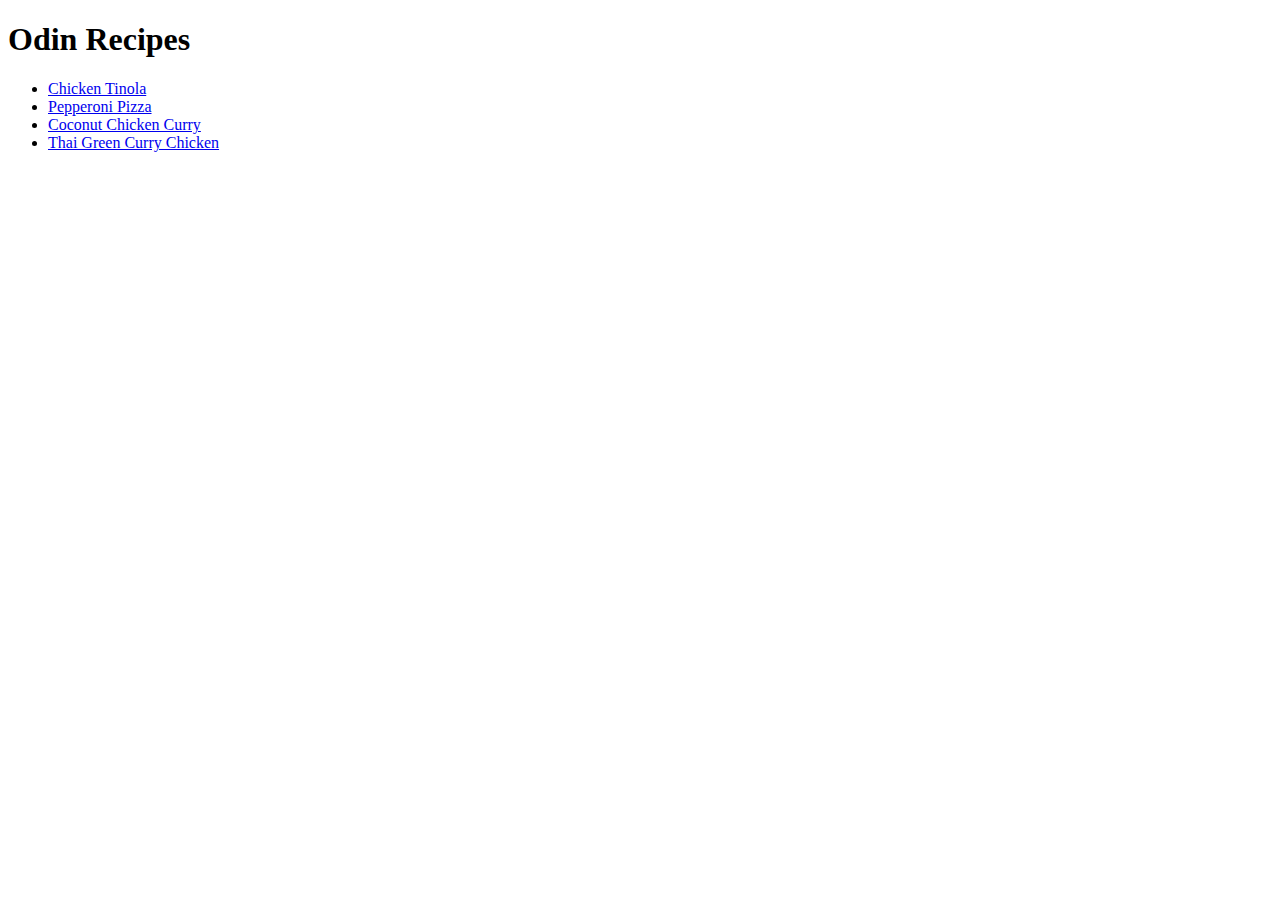
<file: index.html>
<!DOCTYPE html>
<html lang="en">

<head>
    <meta charset="UTF-8">
    <title>Odin recipes</title>
</head>

<body>
    <h1>Odin Recipes</h1>
    <ul>
        <li><a href="./recipes/tinola.html" target="_self">Chicken Tinola</a></li>
        <li><a href="./recipes/pepperoni_pizza.html" target="_self">Pepperoni Pizza</a></li>
        <li><a href="./recipes/coconut_chicken_curry.html" target="_self">Coconut Chicken Curry</a></li>
        <li><a href="./recipes/thai_green_chicken_curry.html" target="_self">Thai Green Curry Chicken</a></li>
    </ul>

</body>

</html>
</file>
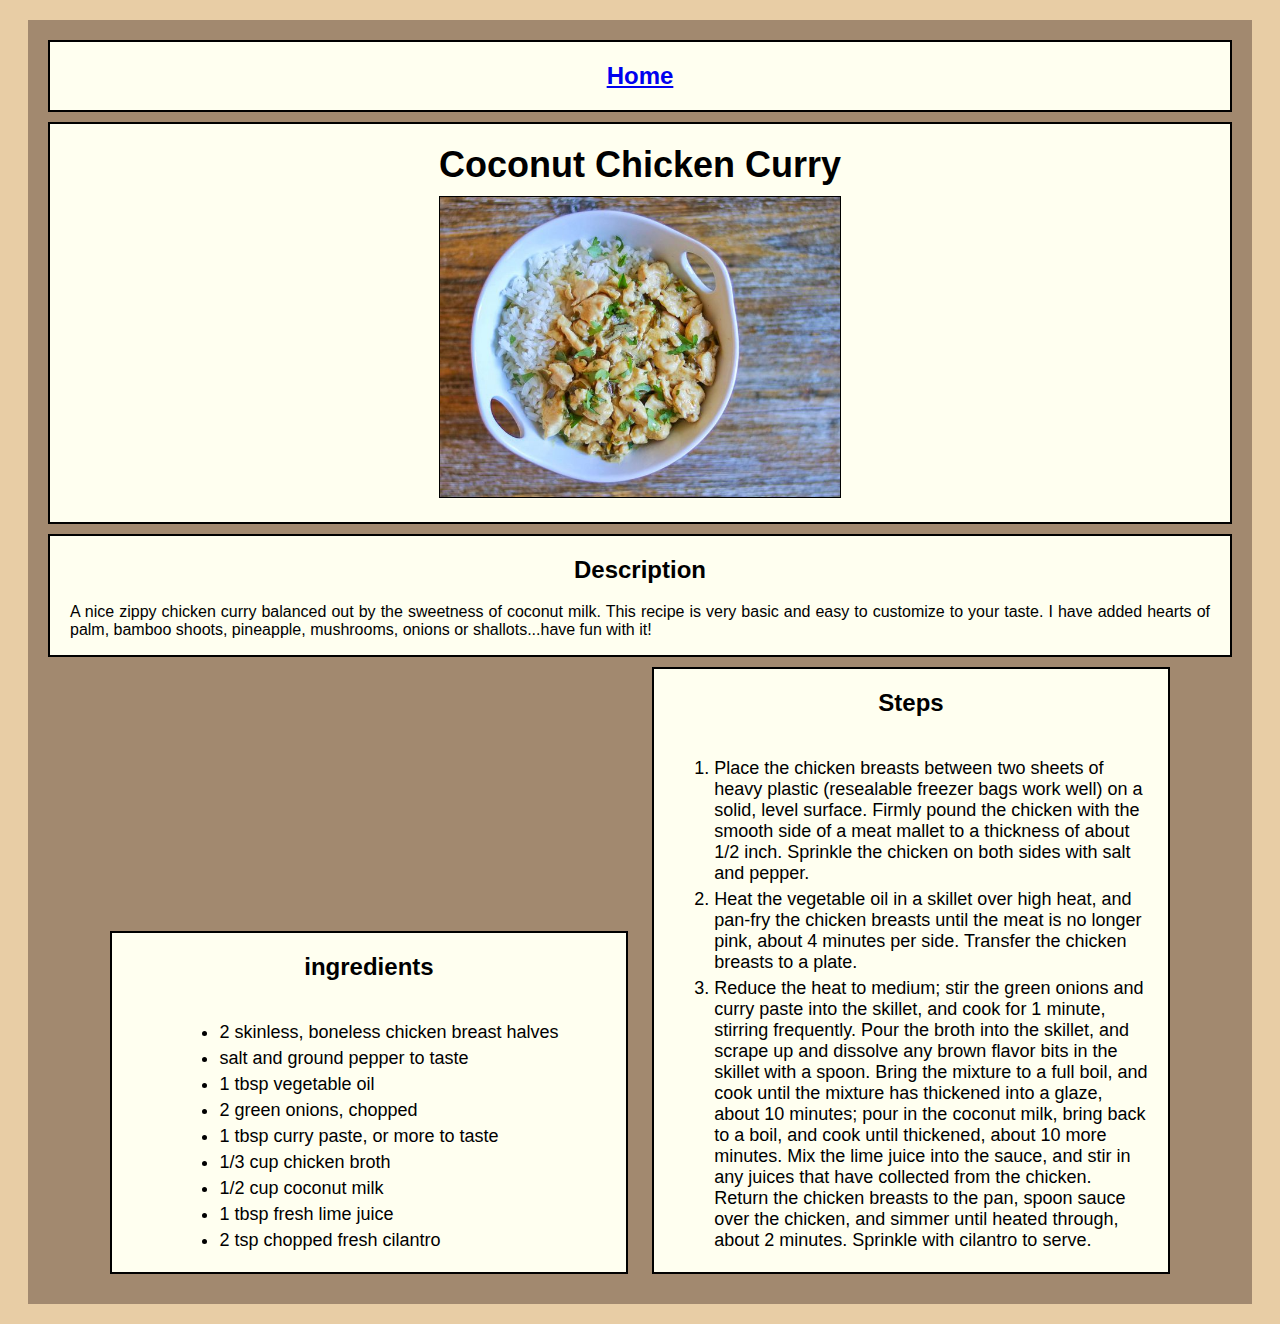
<file: recipes/coconut_chicken_curry.html>
<!DOCTYPE html>
<html lang="en">

<head>
    <meta charset="UTF-8">
    <title>Odin Recipes - Coconut Chicken Curry</title>
    <link rel="stylesheet" href="../stylesheets/recipe-style.css">
</head>

<body>
    <div class="container">
        <div class="nav">
            <a href="../index.html" target="_self">
                <h2>Home</h2>
            </a>
        </div>

        <div class="food">
            <h1>Coconut Chicken Curry</h1>
            <img src="../images/coconut_chicken_curry.jpg">
        </div>

        <div class="desc">
            <h2>Description</h2>
            <p>
                A nice zippy chicken curry balanced out by the sweetness of coconut milk. This recipe is very basic and
                easy
                to
                customize to your taste. I have added hearts of palm, bamboo shoots, pineapple, mushrooms, onions or
                shallots...have fun with it!
            </p>
        </div>

        <div class="ing">
            <h2>ingredients</h2>
            <ul>
                <li>2 skinless, boneless chicken breast halves</li>
                <li>salt and ground pepper to taste</li>
                <li>1 tbsp vegetable oil</li>
                <li>2 green onions, chopped</li>
                <li>1 tbsp curry paste, or more to taste</li>
                <li>1/3 cup chicken broth</li>
                <li>1/2 cup coconut milk</li>
                <li>1 tbsp fresh lime juice</li>
                <li>2 tsp chopped fresh cilantro</li>
            </ul>
        </div>

        <div class="steps">
            <h2>Steps</h2>
            <ol>
                <li>Place the chicken breasts between two sheets of heavy plastic (resealable freezer bags work well) on
                    a
                    solid, level surface. Firmly pound the chicken with the smooth side of a meat mallet to a thickness
                    of
                    about
                    1/2 inch. Sprinkle the chicken on both sides with salt and pepper.</li>
                <li>Heat the vegetable oil in a skillet over high heat, and pan-fry the chicken breasts until the meat
                    is no
                    longer pink, about 4 minutes per side. Transfer the chicken breasts to a plate.</li>
                <li>Reduce the heat to medium; stir the green onions and curry paste into the skillet, and cook for 1
                    minute,
                    stirring frequently. Pour the broth into the skillet, and scrape up and dissolve any brown flavor
                    bits
                    in
                    the skillet with a spoon. Bring the mixture to a full boil, and cook until the mixture has thickened
                    into a
                    glaze, about 10 minutes; pour in the coconut milk, bring back to a boil, and cook until thickened,
                    about
                    10
                    more minutes. Mix the lime juice into the sauce, and stir in any juices that have collected from the
                    chicken. Return the chicken breasts to the pan, spoon sauce over the chicken, and simmer until
                    heated
                    through, about 2 minutes. Sprinkle with cilantro to serve.</li>
            </ol>
        </div>
    </div>
</body>

</html>
</file>
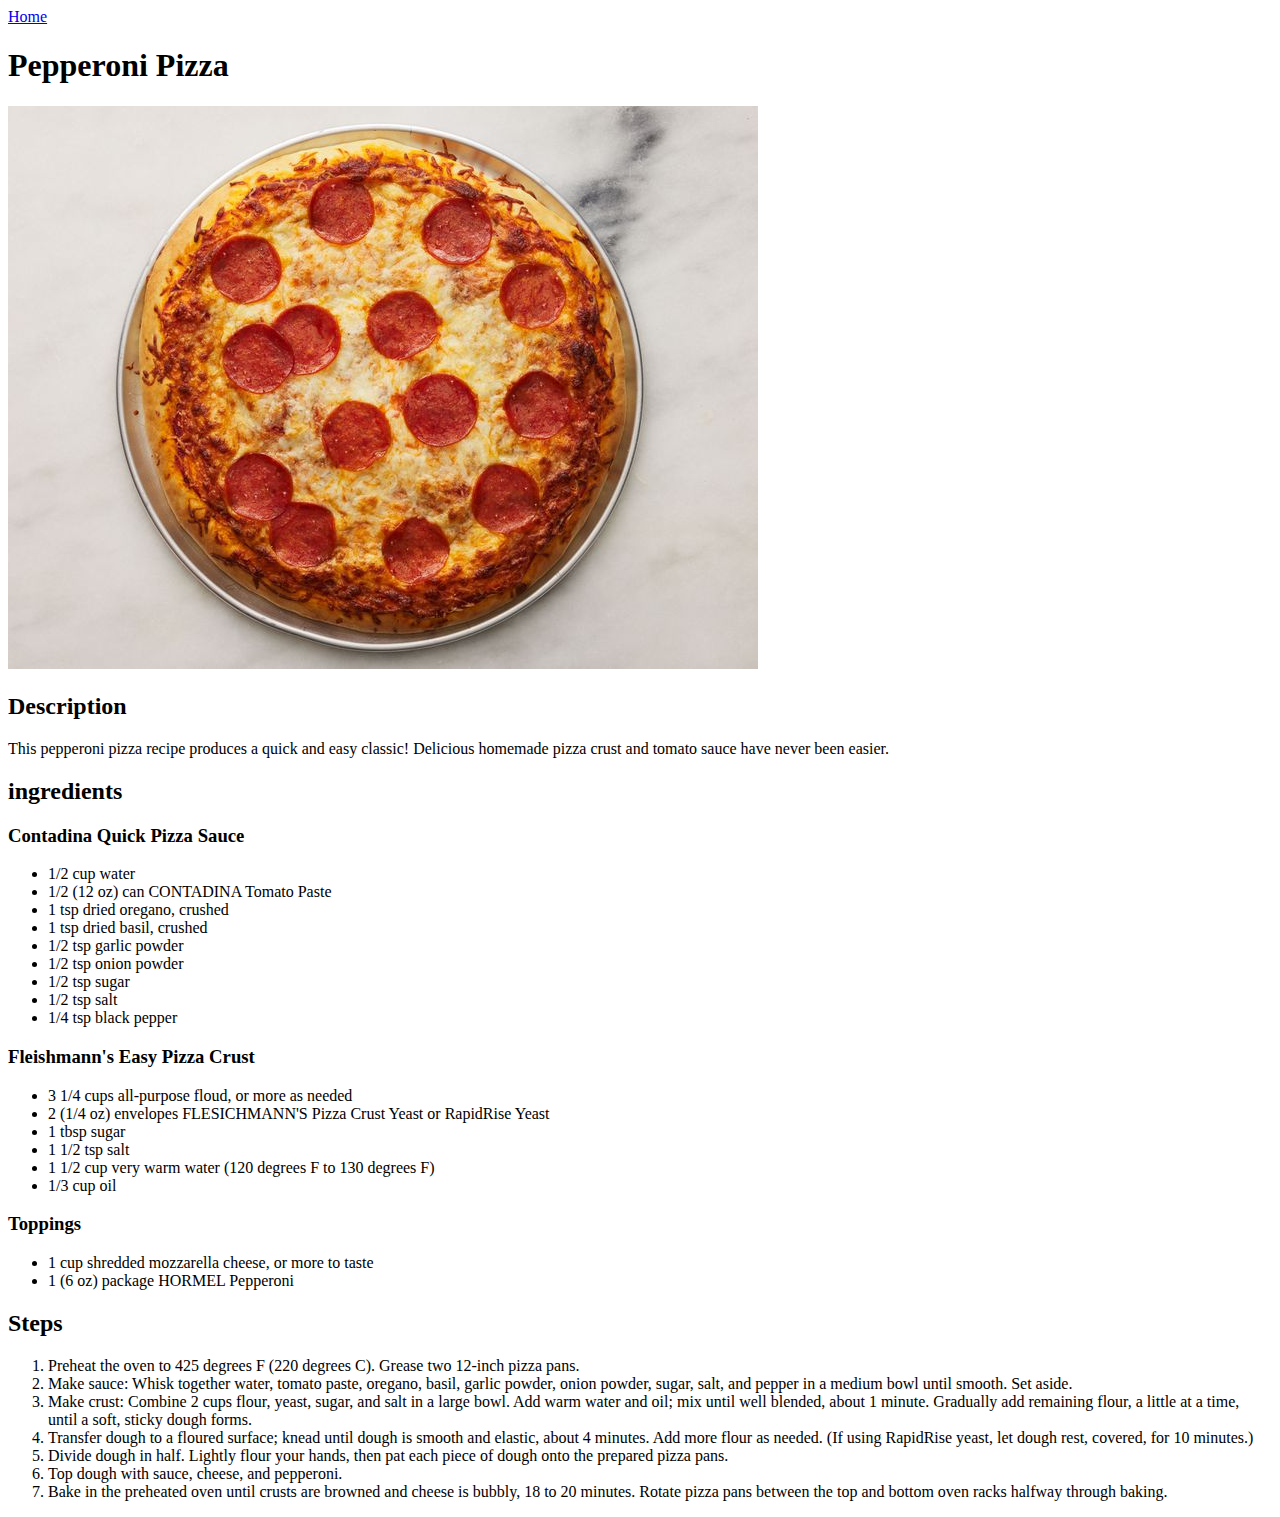
<file: recipes/pepperoni_pizza.html>
<!DOCTYPE html>
<html lang="en">

<head>
    <meta charset="UTF-8">
    <title>Odin Recipes - Pepperoni Pizza</title>
</head>

<body>
    <a href="../index.html" target="_self">Home</a>
    <h1>Pepperoni Pizza</h1>
    <img src="../images/pepperoni_pizza.jpg">

    <h2>Description</h2>
    <p>
        This pepperoni pizza recipe produces a quick and easy classic! Delicious homemade pizza crust and tomato sauce
        have never been easier.
    </p>

    <h2>ingredients</h2>
    <h3>Contadina Quick Pizza Sauce</h3>
    <ul>
        <li>1/2 cup water</li>
        <li>1/2 (12 oz) can CONTADINA Tomato Paste</li>
        <li>1 tsp dried oregano, crushed</li>
        <li>1 tsp dried basil, crushed</li>
        <li>1/2 tsp garlic powder</li>
        <li>1/2 tsp onion powder</li>
        <li>1/2 tsp sugar</li>
        <li>1/2 tsp salt</li>
        <li>1/4 tsp black pepper</li>
    </ul>
    <h3>Fleishmann's Easy Pizza Crust</h3>
    <ul>
        <li>3 1/4 cups all-purpose floud, or more as needed</li>
        <li>2 (1/4 oz) envelopes FLESICHMANN'S Pizza Crust Yeast or RapidRise Yeast</li>
        <li>1 tbsp sugar</li>
        <li>1 1/2 tsp salt</li>
        <li>1 1/2 cup very warm water (120 degrees F to 130 degrees F)</li>
        <li>1/3 cup oil</li>
    </ul>
    <h3>Toppings</h3>
    <ul>
        <li>1 cup shredded mozzarella cheese, or more to taste</li>
        <li>1 (6 oz) package HORMEL Pepperoni</li>
    </ul>

    <h2>Steps</h2>
    <ol>
        <li>Preheat the oven to 425 degrees F (220 degrees C). Grease two 12-inch pizza pans.</li>
        <li>Make sauce: Whisk together water, tomato paste, oregano, basil, garlic powder, onion powder, sugar, salt,
            and pepper in a medium bowl until smooth. Set aside.</li>
        <li>Make crust: Combine 2 cups flour, yeast, sugar, and salt in a large bowl. Add warm water and oil; mix until
            well blended, about 1 minute. Gradually add remaining flour, a little at a time, until a soft, sticky dough
            forms.</li>
        <li>Transfer dough to a floured surface; knead until dough is smooth and elastic, about 4 minutes. Add more
            flour as needed. (If using RapidRise yeast, let dough rest, covered, for 10 minutes.)</li>
        <li>Divide dough in half. Lightly flour your hands, then pat each piece of dough onto the prepared pizza pans.
        </li>
        <li>Top dough with sauce, cheese, and pepperoni.</li>
        <li>Bake in the preheated oven until crusts are browned and cheese is bubbly, 18 to 20 minutes. Rotate pizza
            pans between the top and bottom oven racks halfway through baking. </li>
    </ol>
</body>

</html>
</file>
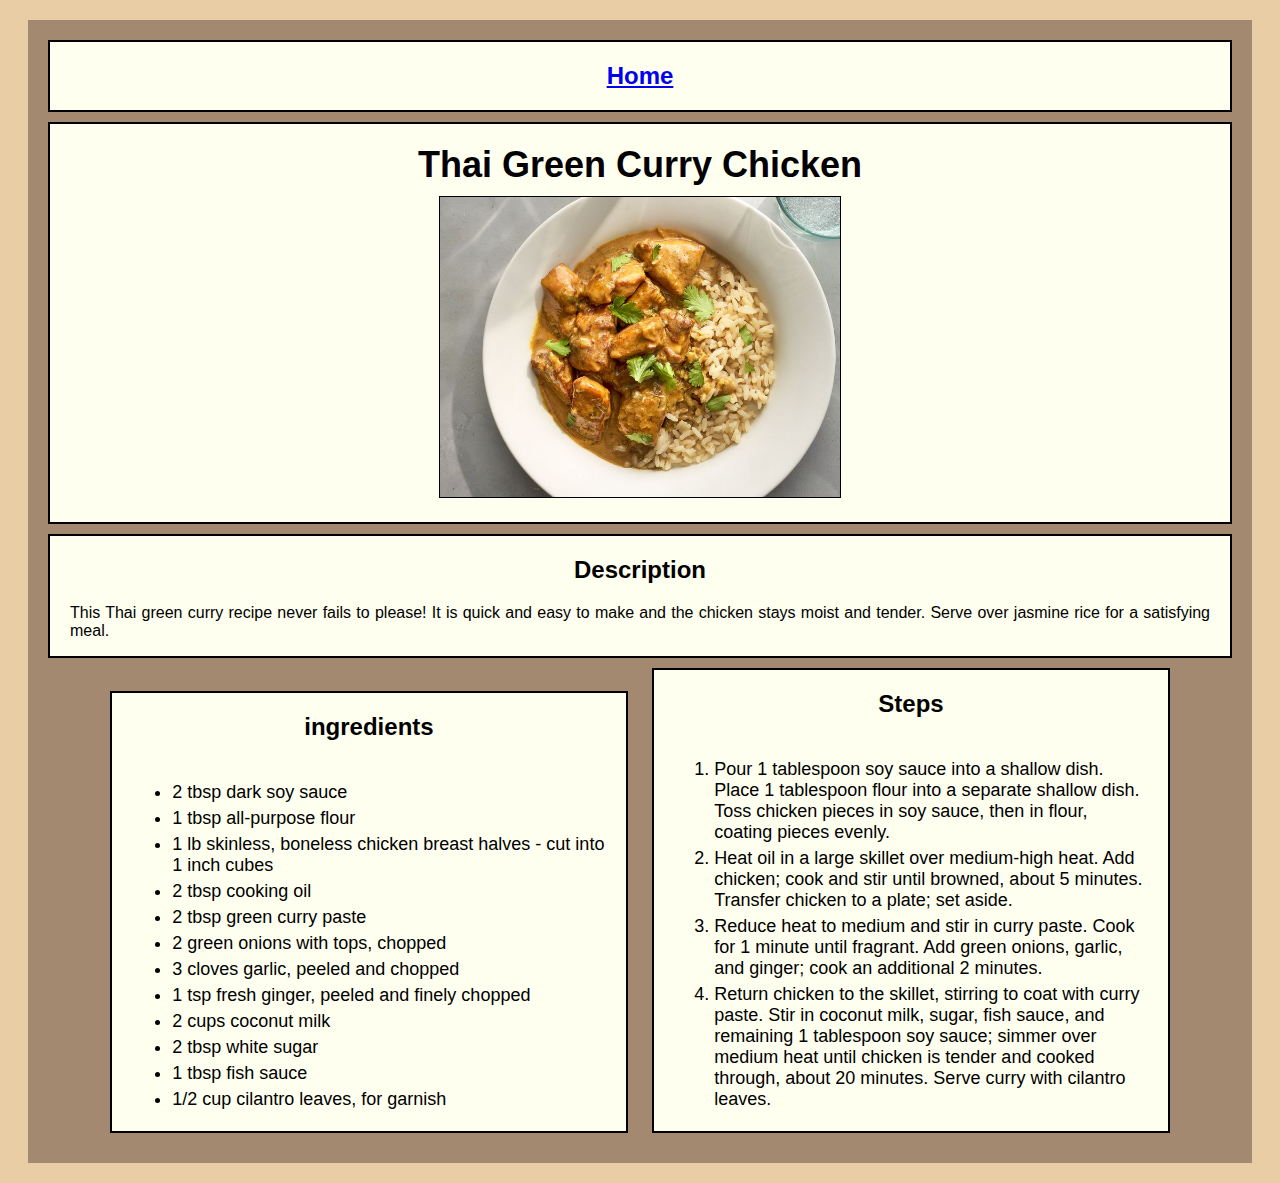
<file: recipes/thai_green_chicken_curry.html>
<!DOCTYPE html>
<html lang="en">

<head>
    <meta charset="UTF-8">
    <title>Odin Recipes - Thai Green Curry Chicken</title>
    <link rel="stylesheet" href="../stylesheets/recipe-style.css">
</head>

<body>
    <div class="container">
        <div class="nav">
            <a href="../index.html" target="_self">
                <h2>Home</h2>
            </a>
        </div>

        <div class="food">
            <h1>Thai Green Curry Chicken</h1>
            <img src="../images/thai_green_curry_chicken.jpg">
        </div>
        <div class="desc">
            <h2>Description</h2>
            <p>
                This Thai green curry recipe never fails to please! It is quick and easy to make and the chicken stays
                moist
                and
                tender. Serve over jasmine rice for a satisfying meal.
            </p>
        </div>

        <div class="ing">
            <h2>ingredients</h2>
            <ul>
                <li>2 tbsp dark soy sauce</li>
                <li>1 tbsp all-purpose flour</li>
                <li>1 lb skinless, boneless chicken breast halves - cut into 1 inch cubes</li>
                <li>2 tbsp cooking oil</li>
                <li>2 tbsp green curry paste</li>
                <li>2 green onions with tops, chopped</li>
                <li>3 cloves garlic, peeled and chopped</li>
                <li>1 tsp fresh ginger, peeled and finely chopped</li>
                <li>2 cups coconut milk</li>
                <li>2 tbsp white sugar</li>
                <li>1 tbsp fish sauce</li>
                <li>1/2 cup cilantro leaves, for garnish</li>
            </ul>
        </div>

        <div class="steps">
            <h2>Steps</h2>
            <ol>
                <li>Pour 1 tablespoon soy sauce into a shallow dish. Place 1 tablespoon flour into a separate shallow dish.
                    Toss
                    chicken pieces in soy sauce, then in flour, coating pieces evenly.</li>
                <li>Heat oil in a large skillet over medium-high heat. Add chicken; cook and stir until browned, about 5
                    minutes. Transfer chicken to a plate; set aside. </li>
                <li>Reduce heat to medium and stir in curry paste. Cook for 1 minute until fragrant. Add green onions,
                    garlic,
                    and ginger; cook an additional 2 minutes. </li>
                <li>Return chicken to the skillet, stirring to coat with curry paste. Stir in coconut milk, sugar, fish
                    sauce,
                    and remaining 1 tablespoon soy sauce; simmer over medium heat until chicken is tender and cooked
                    through,
                    about 20 minutes. Serve curry with cilantro leaves. </li>
            </ol>
        </div>
    </div>
</body>

</html>
</file>
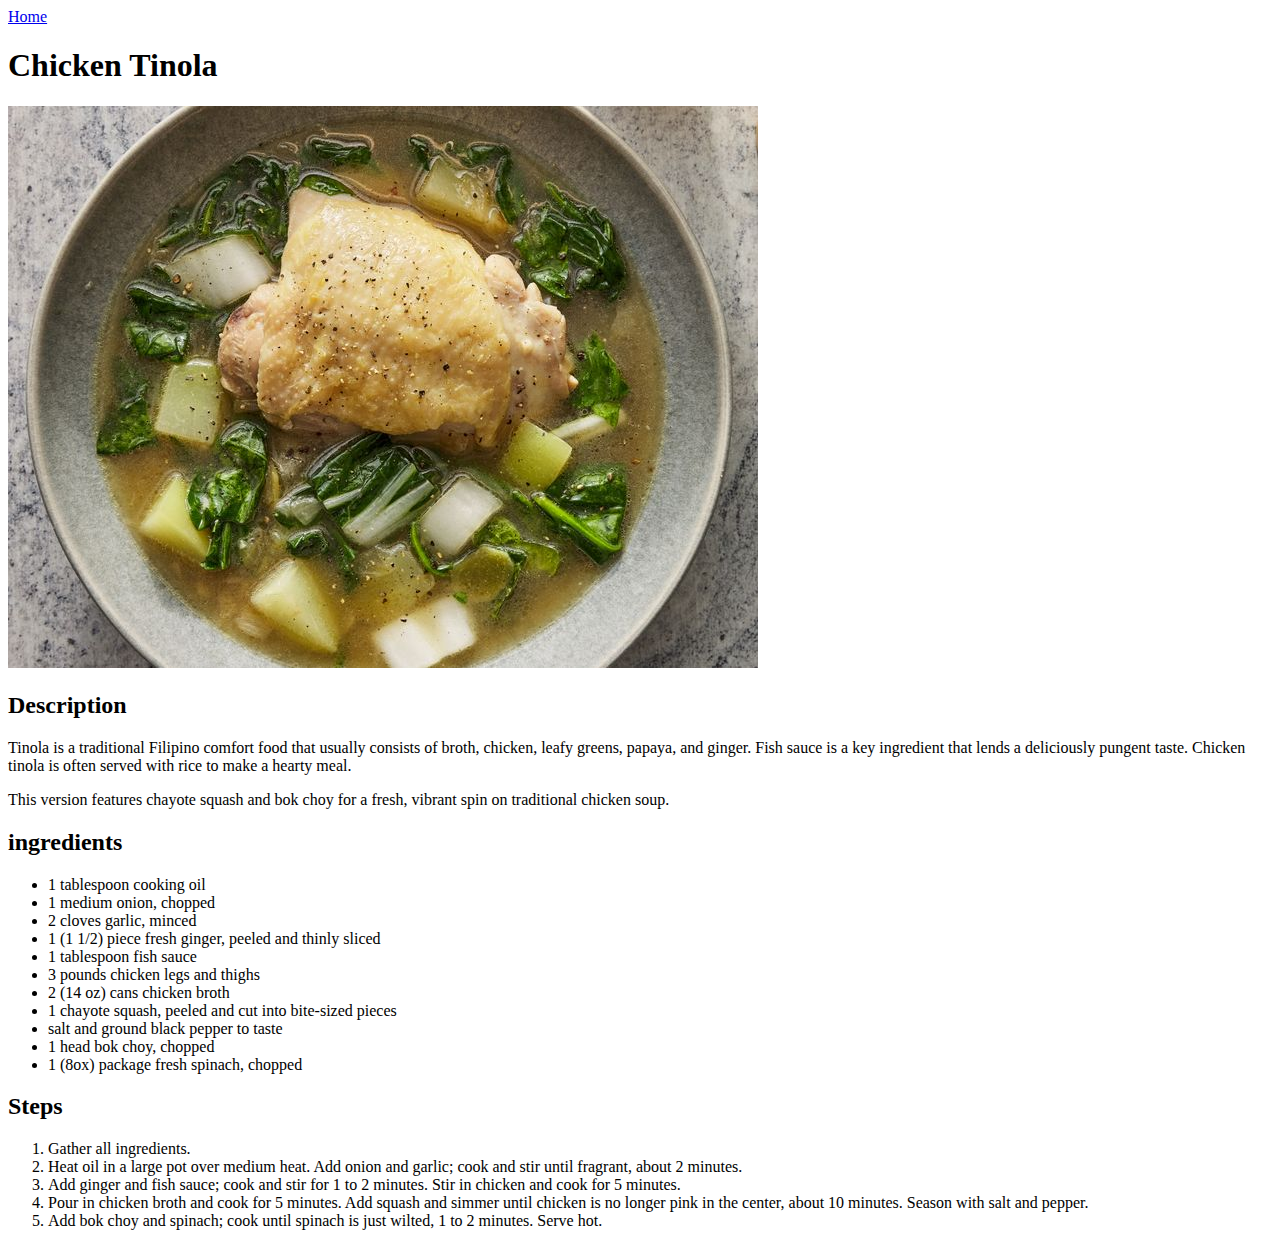
<file: recipes/tinola.html>
<!DOCTYPE html>
<html lang="en">

<head>
    <meta charset="UTF-8">
    <title>Odin Recipes - Chicken Tinola</title>
</head>

<body>
    <a href="../index.html" target="_self">Home</a>
    <h1>Chicken Tinola</h1>
    <img src="../images/chicken_tinola.jpg">

    <h2>Description</h2>
    <p>
        Tinola is a traditional Filipino comfort food that usually consists of broth, chicken, leafy greens, papaya, and
        ginger. Fish sauce is a key ingredient that lends a deliciously pungent taste. Chicken tinola is often served
        with rice to make a hearty meal.
    </p>
    <p>This version features chayote squash and bok choy for a fresh, vibrant spin on traditional chicken soup. </p>

    <h2>ingredients</h2>
    <ul>
        <li>1 tablespoon cooking oil</li>
        <li>1 medium onion, chopped</li>
        <li>2 cloves garlic, minced</li>
        <li>1 (1 1/2) piece fresh ginger, peeled and thinly sliced</li>
        <li>1 tablespoon fish sauce</li>
        <li>3 pounds chicken legs and thighs</li>
        <li>2 (14 oz) cans chicken broth</li>
        <li>1 chayote squash, peeled and cut into bite-sized pieces</li>
        <li>salt and ground black pepper to taste</li>
        <li>1 head bok choy, chopped</li>
        <li>1 (8ox) package fresh spinach, chopped</li>
    </ul>

    <h2>Steps</h2>
    <ol>
        <li>Gather all ingredients.</li>
        <li>Heat oil in a large pot over medium heat. Add onion and garlic; cook and stir until fragrant, about 2
            minutes.</li>
        <li>Add ginger and fish sauce; cook and stir for 1 to 2 minutes. Stir in chicken and cook for 5 minutes.</li>
        <li>Pour in chicken broth and cook for 5 minutes. Add squash and simmer until chicken is no longer pink in the
            center, about 10 minutes. Season with salt and pepper.</li>
        <li>Add bok choy and spinach; cook until spinach is just wilted, 1 to 2 minutes. Serve hot. </li>
    </ol>
</body>

</html>
</file>
<file: stylesheets/recipe-style.css>
/* style for recipe pages */

body {
  font-family: Arial, Helvetica, sans-serif;
  background-color: rgb(232, 205, 165);
}

.container {
  text-align: center;
  margin: 20px;
  padding: 20px;
  background-color: rgb(162, 137, 111);
}

h1 {
  font-size: 36px;
  margin: 0 0 10px;
}

img {
  width: 400px;
  height: auto;
  border: 1px black solid;
}

ul,
ol {
  text-align: left;
  display: inline-block;
}

li {
  font-size: 18px;
  margin: 5px auto;
}

.nav,
.food,
.desc,
.ing,
.steps {
    border: 2px black solid;
    background-color: rgb(255, 255, 240); 
    margin: 10px;
}

.nav,
.desc {
    margin: 0;
}

.food {
  margin: 10px 0;
    padding: 20px;
}

.desc {
    text-align: justify;
    padding: 0 20px;
}

.desc h2 {
    text-align: center;
}

.ing,
.steps {
  width: 40%;
  height: auto;
  display: inline-block;
  padding: 0 20px;
}
</file>
